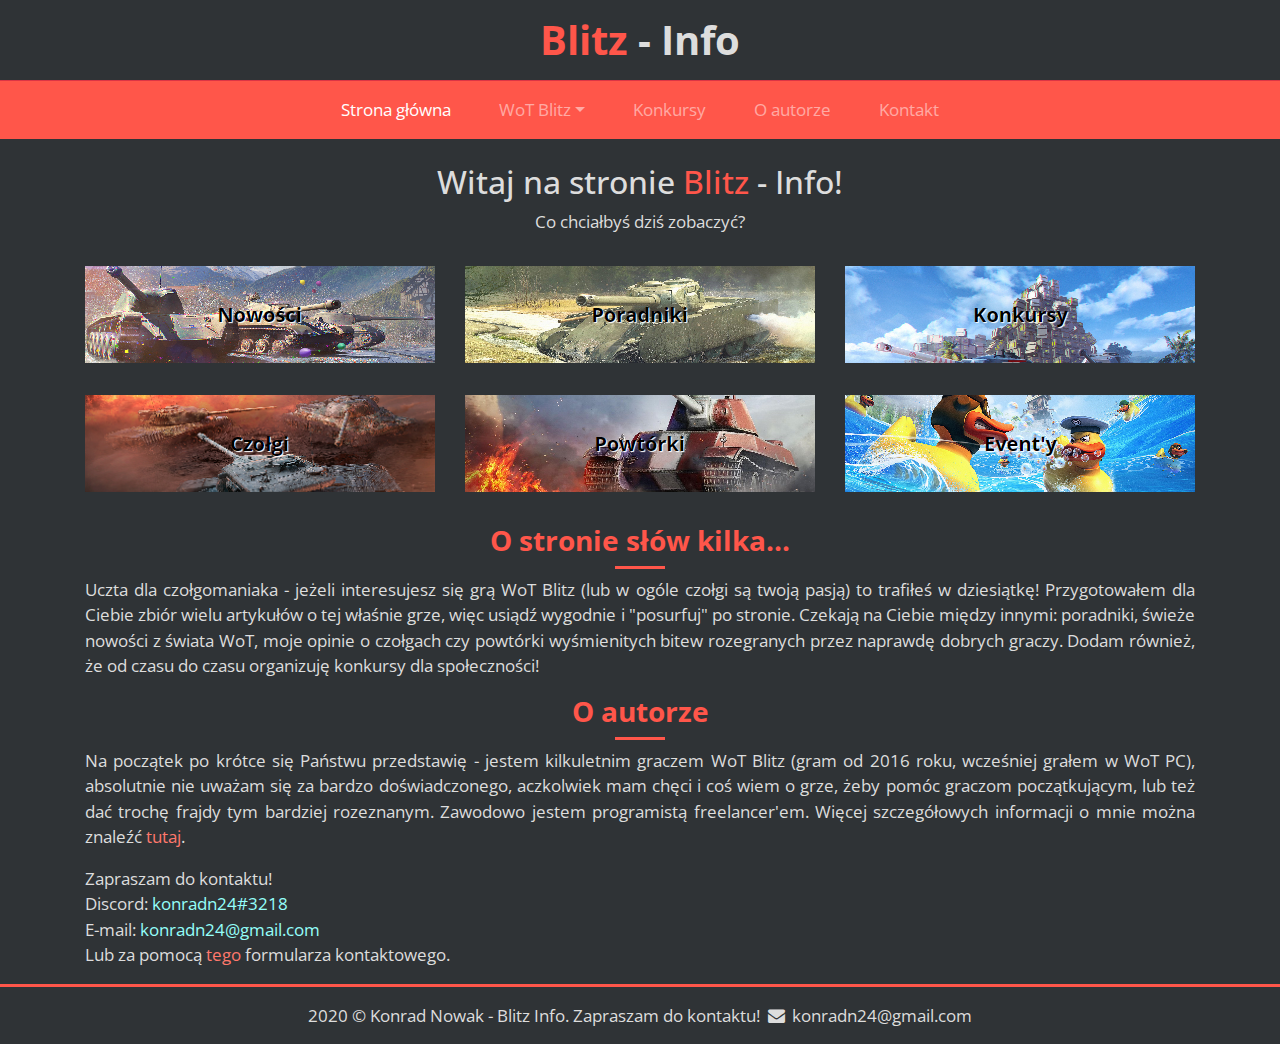
<file: index.html>
<!DOCTYPE html>
<html lang="pl">
<head>

	<meta charset="utf-8">
	<meta name="viewport" content="width=device-width, initial-scale=1, shrink-to-fit=no">
	
	<title>Blitz Info - strona główna</title>
	<meta name="description" content="Strona poświęcona grze o czołgach, czyli WoT Blitz. Znajdziesz tutaj poradniki, nowości, quizy czy czołgi wymyślone przez społeczność! Uczta dla fanów pojazdów pancernych.">
	<meta name="keywords" content="WoT, WoT Blitz, World of Tanks, Blitz, info, informacje, gra, poradnik, quiz, nowości, news, czołgi, II wojna światowa, historia, pojazd, pancerny">
	<meta name="author" content="Konrad Nowak">
	<meta http-equiv="X-Ua-Compatible" content="IE=edge">
	
	<link rel="stylesheet" href="css/bootstrap.min.css">
	<link rel="stylesheet" href="css/fontello.css">
	<link rel="stylesheet" href="style.css">
	<link href="https://fonts.googleapis.com/css?family=Open+Sans:400,700&amp;subset=latin-ext" rel="stylesheet">
	
	<!--[if lt IE 9]>
	<script src="https://cdnjs.cloudflare.com/ajax/libs/html5shiv/3.7.3/html5shiv.min.js"></script>
	<![endif]-->
	
</head>

<body>

	<header>
		
		<!-- LOGO -->
		<div class="text-center border-bottom border-danger"><h1 class="font-weight-bold my-3"><span class="text-blitzinfo">Blitz</span> - Info</h1></div>
		
		<!-- NAVIGATION -->
		<nav class="navbar bg-blitzinfo navbar-dark navbar-expand-md">
			<button class="navbar-toggler ml-auto hidden-sm-up float-xs-right" type="button" data-toggle="collapse" data-target="#mainmenu" aria-controls="mainmenu" aria-expanded="false" aria-label="Przełącznik nawigacji / Turn on mobile navigation">
				<span class="navbar-toggler-icon"></span>
			</button>
			
			<div class="collapse navbar-collapse" id="mainmenu">
			
				<ul class="navbar-nav mx-auto">
				
					<li class="nav-item ml-3 mr-3 active">
						<a href="wot-blitz-informacje" class="nav-link"> Strona główna </a>
					</li>
					
					<li class="nav-item ml-3 mr-3 dropdown">
						<a href="#" class="nav-link dropdown-toggle" data-toggle="dropdown" role="button" aria-expanded="false" id="wotblitzsubmenu" aria-haspopup="true">WoT Blitz</a>
						
						<div class="dropdown-menu" aria-labelledby="wotblitzsubmenu">
							
							<a class="dropdown-item" href="nowosci-newsy-z-blitz"> Nowości </a>
							<a class="dropdown-item" href="jak-grac-poradniki"> Poradniki </a>
							<a class="dropdown-item" href="najlepsze-czolgi-w-grze"> Czołgi </a>
							<a class="dropdown-item" href="wydarzenia-eventy-nagrody-wot"> Event'y </a>
							<a class="dropdown-item" href="najlepsze-bitwy-graczy"> Powtórki </a>
							
						</div>
					</li>
					
					<li class="nav-item ml-3 mr-3">
						<a href="konkursy-dla-was" class="nav-link">Konkursy</a>
					</li>
					
					<li class="nav-item ml-3 mr-3">
						<a href="o-autorze-blitz-info" class="nav-link">O autorze</a>
					</li>
					
					<li class="nav-item ml-3 mr-3">
						<a href="o-autorze-blitz-info#kontakt-ze-mna" class="nav-link">Kontakt</a>
					</li>
				
				</ul>
			
			</div>
			
		</nav>
		
		<!-- WELCOME TEXT -->
		<div class="text-center mt-4">
			<h2>Witaj na stronie <span class="text-blitzinfo">Blitz</span> - Info!</h2>
			<p>Co chciałbyś dziś zobaczyć?</p>
		</div>
		
	</header>

	<div class="container">
		<nav>
			<div class="row">
			
				<div class="menu-option col-sm-6 col-lg-4 my-3"><a href="nowosci-newsy-z-blitz"><img src="img/news.png"></a></div>
				<div class="menu-option col-sm-6 col-lg-4 my-3"><a href="jak-grac-poradniki"><img src="img/tutorials.png"></a></div>
				<div class="menu-option col-sm-6 col-lg-4 my-3"><a href="konkursy-dla-was"><img src="img/competitions.png"></a></div>
				<div class="menu-option col-sm-6 col-lg-4 my-3"><a href="najlepsze-czolgi-w-grze"><img src="img/tanks.png"></a></div>
				<div class="menu-option col-sm-6 col-lg-4 my-3"><a href="najlepsze-bitwy-graczy"><img src="img/replays.png"></a></div>
				<div class="menu-option col-sm-6 col-lg-4 my-3"><a href="wydarzenia-eventy-nagrody-wot"><img src="img/events.png"></a></div>

			</div>
		</nav>
		
		<main>
		
			<article class="my-3">
				<h2><div class="h3 font-weight-bold text-blitzinfo text-center">O stronie słów kilka...</div></h2>
				<div class="border-bottom border-blitzinfo article-border mx-auto mb-2"></div>
				
				<p class="text-justify">Uczta dla czołgomaniaka - jeżeli interesujesz się grą WoT Blitz (lub w ogóle czołgi są twoją pasją) to trafiłeś w dziesiątkę! Przygotowałem dla Ciebie zbiór wielu artykułów o tej właśnie grze, więc usiądź wygodnie i "posurfuj" po stronie. Czekają na Ciebie między innymi: poradniki, świeże nowości z świata WoT, moje opinie o czołgach czy powtórki wyśmienitych bitew rozegranych przez naprawdę dobrych graczy. Dodam również, że od czasu do czasu organizuję konkursy dla społeczności!</p>
			</article>
			
			<article class="text-justify my-3">
				<h2><div class="h3 font-weight-bold text-blitzinfo text-center">O autorze</div></h2>
				<div class="border-bottom border-blitzinfo article-border mx-auto mb-2"></div>
				
				<p class="text-justify">Na początek po krótce się Państwu przedstawię - jestem kilkuletnim graczem WoT Blitz (gram od 2016 roku, wcześniej grałem w WoT PC), absolutnie nie uważam się za bardzo doświadczonego, aczkolwiek mam chęci i coś wiem o grze, żeby pomóc graczom początkującym, lub też dać trochę frajdy tym bardziej rozeznanym. Zawodowo jestem programistą freelancer'em. Więcej szczegółowych informacji o mnie można znaleźć <a href="o-autorze-blitz-info" class="anchor">tutaj</a>.</p>
				
				<p>Zapraszam do kontaktu!<br>
				Discord: <span class="text-cyan">konradn24#3218</span><br>
				E-mail: <span class="text-cyan">konradn24@gmail.com</span><br>
				Lub za pomocą <a href="o-autorze-blitz-info#formularz-kontaktowy" class="anchor">tego</a> formularza kontaktowego.</p>
			</article>
			
		</main>
		
	</div>
	
	<footer>
		
		<div class="border-top border-footer text-center p-3">
			2020 &copy; Konrad Nowak - Blitz Info. Zapraszam do kontaktu! <i class="icon-mail-alt"></i> konradn24@gmail.com
		</div>
		
	</footer>
	
	<script src="https://code.jquery.com/jquery-3.5.1.slim.min.js" integrity="sha384-DfXdz2htPH0lsSSs5nCTpuj/zy4C+OGpamoFVy38MVBnE+IbbVYUew+OrCXaRkfj" crossorigin="anonymous"></script>
	<script src="https://cdn.jsdelivr.net/npm/popper.js@1.16.0/dist/umd/popper.min.js" integrity="sha384-Q6E9RHvbIyZFJoft+2mJbHaEWldlvI9IOYy5n3zV9zzTtmI3UksdQRVvoxMfooAo" crossorigin="anonymous"></script>
	<script src="js/bootstrap.min.js"></script>
	
</body>
</html>
</file>
<file: css/fontello.css>
@font-face {
  font-family: 'fontello';
  src: url('../font/fontello.eot?67035533');
  src: url('../font/fontello.eot?67035533#iefix') format('embedded-opentype'),
       url('../font/fontello.woff2?67035533') format('woff2'),
       url('../font/fontello.woff?67035533') format('woff'),
       url('../font/fontello.ttf?67035533') format('truetype'),
       url('../font/fontello.svg?67035533#fontello') format('svg');
  font-weight: normal;
  font-style: normal;
}
/* Chrome hack: SVG is rendered more smooth in Windozze. 100% magic, uncomment if you need it. */
/* Note, that will break hinting! In other OS-es font will be not as sharp as it could be */
/*
@media screen and (-webkit-min-device-pixel-ratio:0) {
  @font-face {
    font-family: 'fontello';
    src: url('../font/fontello.svg?67035533#fontello') format('svg');
  }
}
*/
 
 [class^="icon-"]:before, [class*=" icon-"]:before {
  font-family: "fontello";
  font-style: normal;
  font-weight: normal;
  speak: never;
 
  display: inline-block;
  text-decoration: inherit;
  width: 1em;
  margin-right: .2em;
  text-align: center;
  /* opacity: .8; */
 
  /* For safety - reset parent styles, that can break glyph codes*/
  font-variant: normal;
  text-transform: none;
 
  /* fix buttons height, for twitter bootstrap */
  line-height: 1em;
 
  /* Animation center compensation - margins should be symmetric */
  /* remove if not needed */
  margin-left: .2em;
 
  /* you can be more comfortable with increased icons size */
  /* font-size: 120%; */
 
  /* Font smoothing. That was taken from TWBS */
  -webkit-font-smoothing: antialiased;
  -moz-osx-font-smoothing: grayscale;
 
  /* Uncomment for 3D effect */
  /* text-shadow: 1px 1px 1px rgba(127, 127, 127, 0.3); */
}
 
.icon-calendar:before { content: '\e800'; } /* '' */
.icon-clock:before { content: '\e801'; } /* '' */
.icon-award:before { content: '\e802'; } /* '' */
.icon-mail-alt:before { content: '\f0e0'; } /* '' */
.icon-angle-circled-left:before { content: '\f137'; } /* '' */
.icon-angle-circled-right:before { content: '\f138'; } /* '' */
</file>
<file: style.css>
body {
	background-color: #2F3336;
	color: #ddd;
    font-family: 'Open Sans', sans-serif;
    font-size: 17px;
}

.anchor {
	color: #ff786c !important;
	text-decoration: none !important;
}

.anchor:hover {
	text-decoration: underline !important;
}

.logo {
	text-align: center;
	border-bottom: 2px groove #ff564a;
}

.text-blitzinfo {
	color: #ff564a;
}

.text-cyan {
	color: #94fffa;
}

.bg-blitzinfo {
	background-color: #ff564a;
}

.menu-option {
	margin-bottom: 30px;
	transition: transform 0.1s ease-in-out;
}

.menu-option:hover {
	transform: scale(0.98);
}

.menu-option img {
	width: 100%;
	height: auto;
}

.border-blitzinfo {
	border-width: 3px !important;
	border-color: #ff564a !important;
}

.border-footer {
	border-width: 3px !important;
	border-color: #ff564a !important;
}

.article-border {
	max-width: 50px;
}
</file>
